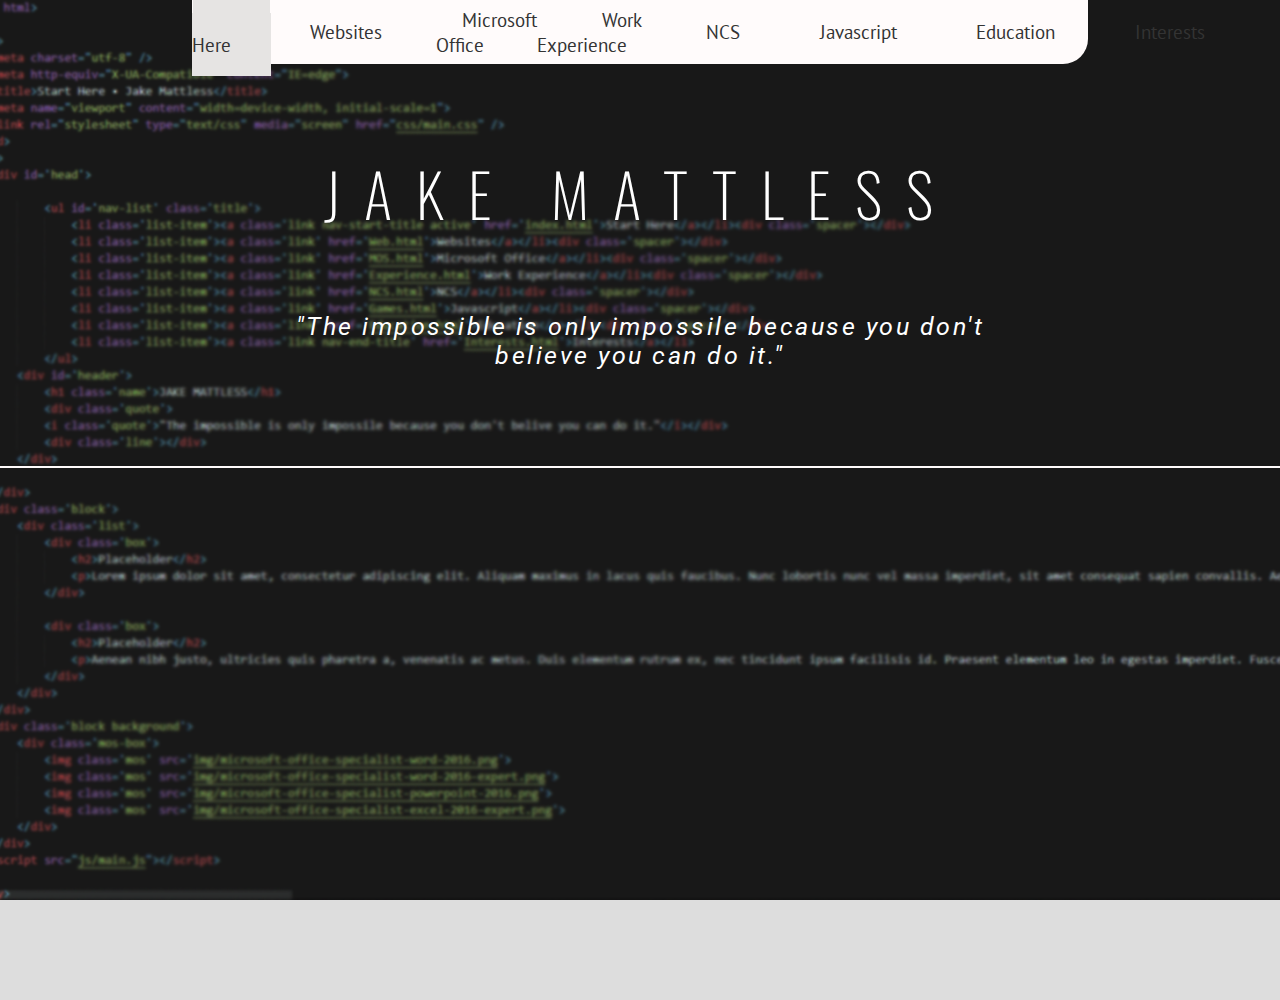
<file: index.html>
<!DOCTYPE html>
<html>
    <head>
        <meta charset="utf-8" />
        <meta http-equiv="X-UA-Compatible" content="IE=edge">
        <title>Start Here • Jake Mattless</title>
        <meta name="viewport" content="width=device-width, initial-scale=1">
        <link rel="stylesheet" type="text/css" media="screen" href="css/main.css" />
    </head>
    <body style='overflow: hidden;'>
        <div id='head'>          

                <ul id='nav-list' class='title'>
                    <li class='list-item'><a class='link nav-start-title active' href='index.html'>Start Here</a></li><div class='spacer'></div>
                    <li class='list-item'><a class='link' href='Web.html'>Websites</a></li><div class='spacer'></div>
                    <li class='list-item'><a class='link' href='MOS.html'>Microsoft Office</a></li><div class='spacer'></div>
                    <li class='list-item'><a class='link' href='Experience.html'>Work Experience</a></li><div class='spacer'></div>
                    <li class='list-item'><a class='link' href='NCS.html'>NCS</a></li><div class='spacer'></div>
                    <li class='list-item'><a class='link' href='Games.html'>Javascript</a></li><div class='spacer'></div>
                    <li class='list-item'><a class='link' href='Education.html'>Education</a></li><div class='spacer'></div>
                    <li class='list-item'><a class='link nav-end-title' href='Interests.html'>Interests</a></li>
                </ul>
            <div id='header'>
                <h1 class='name'>JAKE MATTLESS</h1>
                <div class='quote'>
                <i class='quote'>"The impossible is only impossile because you don't believe you can do it."</i></div>  
                <div class='line'></div>
            </div>
            
        </div>
        <!--<div class='block'>
            <div class='list'>
                <div class='box'>
                    <h2>Placeholder</h2>
                    <p>Lorem ipsum dolor sit amet, consectetur adipiscing elit. Aliquam maximus in lacus quis faucibus. Nunc lobortis nunc vel massa imperdiet, sit amet consequat sapien convallis. Aenean lobortis efficitur justo, eget cursus mi dapibus accumsan. Aenean vitae sodales nunc, in mollis dolor. Vestibulum pharetra nulla sit amet mauris faucibus dignissim. Maecenas sodales nec velit in congue. Quisque et auctor enim, nec tempus urna. Praesent quis nibh mi. Integer bibendum viverra faucibus. Aenean iaculis aliquam mattis. Donec tincidunt velit luctus leo pretium volutpat. Vivamus vel sapien pharetra urna iaculis fringilla. Maecenas fringilla sollicitudin porttitor. Maecenas id ex quis felis ultricies pharetra in sit amet leo. </p>
                </div>

                <div class='box'>
                    <h2>Placeholder</h2>
                    <p>Aenean nibh justo, ultricies quis pharetra a, venenatis ac metus. Duis elementum rutrum ex, nec tincidunt ipsum facilisis id. Praesent elementum leo in egestas imperdiet. Fusce dignissim ex in vestibulum venenatis. Nullam ultricies aliquet nisi, eget tincidunt magna. Integer dapibus odio a eros suscipit, sit amet tristique velit pretium. Nullam suscipit tortor in risus commodo pellentesque. Nullam feugiat, risus ac malesuada eleifend, neque felis scelerisque quam, id efficitur velit tellus ut diam. Aenean tempus nisl finibus, condimentum quam quis, volutpat mi. Curabitur ligula orci, vehicula non lobortis eu, pharetra laoreet nibh. Pellentesque habitant morbi tristique senectus et netus et malesuada fames ac turpis egestas. Cras tincidunt ante eget nisl convallis auctor. Vivamus massa quam, blandit eget pulvinar vel, cursus nec lacus. Sed nec odio justo. </p>
                </div>
            </div>
        </div>
        <div class='block background'>
            <div class='mos-box'>
                <img class='mos' src='img/microsoft-office-specialist-word-2016.png'>
                <img class='mos' src='img/microsoft-office-specialist-word-2016-expert.png'>
                <img class='mos' src='img/microsoft-office-specialist-powerpoint-2016.png'>
                <img class='mos' src='img/microsoft-office-specialist-excel-2016-expert.png'>
            </div>
        </div>-->
        <script src="js/main.js"></script>
        
    </body>
</html>
</file>
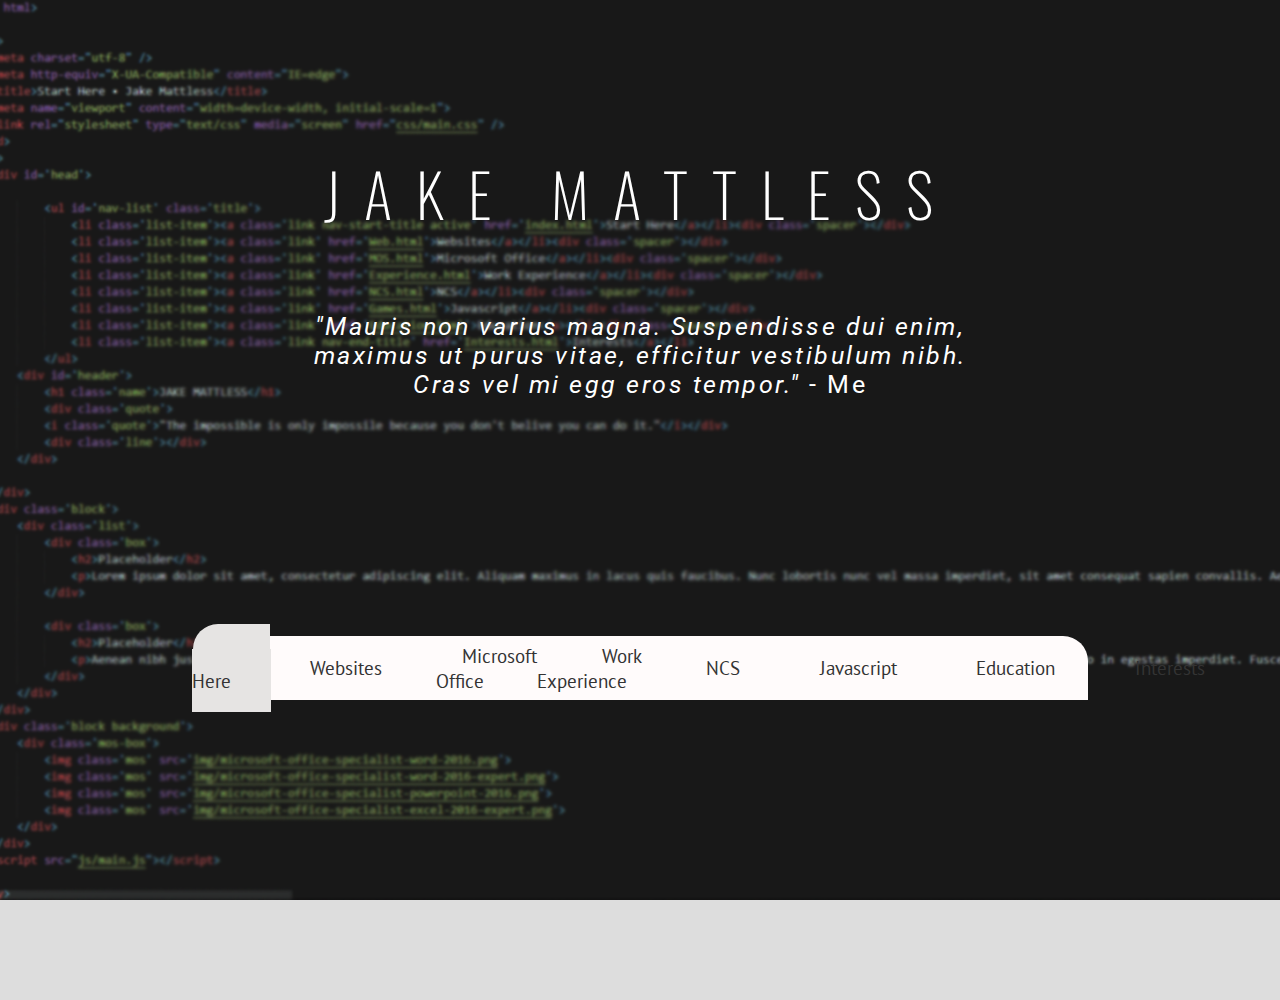
<file: Education.html>
<!DOCTYPE html>
<html>
    <head>
            <meta charset="utf-8" />
            <meta http-equiv="X-UA-Compatible" content="IE=edge">
            <title>Start Here • Jake Mattless</title>
            <meta name="viewport" content="width=device-width, initial-scale=1">
            <link rel="stylesheet" type="text/css" media="screen" href="css/main.css" />
    </head>
    <body>
        <div id='head'>  
            <!--<div class='overlay'></div>   -->
        

            <ul id='nav-list' class='stay'>
                    <li class='list-item'><a class='link nav-start active' href='index.html'>Start Here</a></li><div class='spacer'></div>
                    <li class='list-item'><a class='link' href='Web.html'>Websites</a></li><div class='spacer'></div>
                    <li class='list-item'><a class='link' href='MOS.html'>Microsoft Office</a></li><div class='spacer'></div>
                    <li class='list-item'><a class='link' href='Experience.html'>Work Experience</a></li><div class='spacer'></div>
                    <li class='list-item'><a class='link' href='NCS.html'>NCS</a></li><div class='spacer'></div>
                    <li class='list-item'><a class='link' href='Games.html'>Javascript</a></li><div class='spacer'></div>
                    <li class='list-item'><a class='link' href='Education.html'>Education</a></li><div class='spacer'></div>
                    <li class='list-item'><a class='link nav-end' href='Interests.html'>Interests</a></li>
                </ul>
            <div id='header'>
                <h1 class='name'>JAKE MATTLESS</h1>
                <div class='quote'>
                <i class='quote'>"Mauris non varius magna. Suspendisse dui enim, maximus ut purus vitae,
                    efficitur vestibulum nibh. Cras vel mi egg eros tempor."</i> - Me</div>
                    
            </div>
            
        </div>
    </body>
</html>
</file>
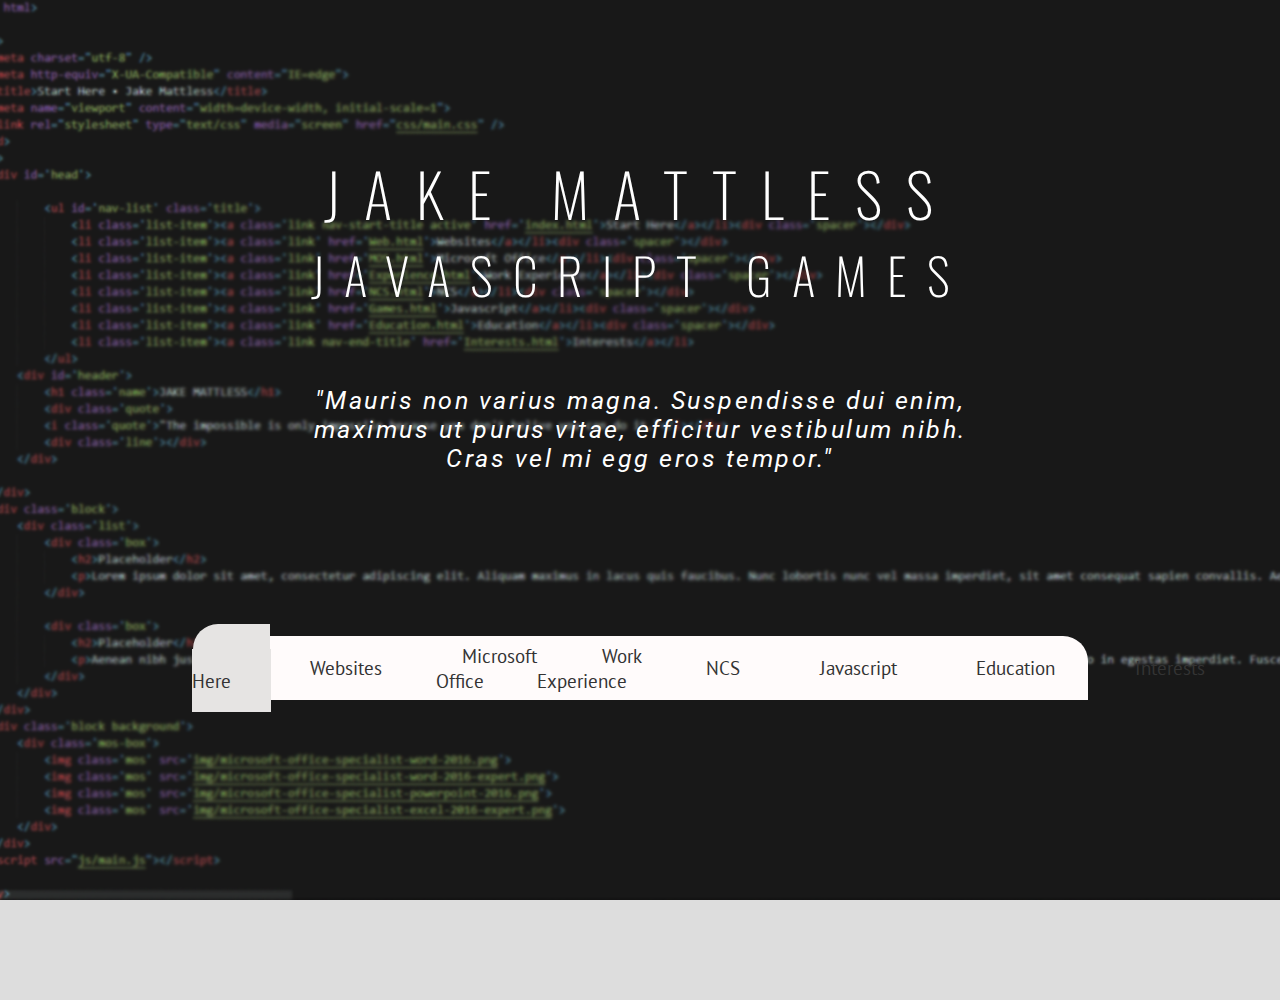
<file: Games.html>
<!DOCTYPE html>
<html lang="en">
    <head>
        <meta charset="UTF-8">
        <meta name="viewport" content="width=device-width, initial-scale=1.0">
        <meta http-equiv="X-UA-Compatible" content="ie=edge">
        <title>Javascript Games • Jake Mattless</title>
        <link rel="stylesheet" type="text/css" media="screen" href="css/main.css" />
        
    </head>
    <body>
        <div id='head'>
                <ul id='nav-list' class='stay'>
                        <li class='list-item'><a class='link nav-start active' href='index.html'>Start Here</a></li><div class='spacer'></div>
                        <li class='list-item'><a class='link' href='Web.html'>Websites</a></li><div class='spacer'></div>
                        <li class='list-item'><a class='link' href='MOS.html'>Microsoft Office</a></li><div class='spacer'></div>
                        <li class='list-item'><a class='link' href='Experience.html'>Work Experience</a></li><div class='spacer'></div>
                        <li class='list-item'><a class='link' href='NCS.html'>NCS</a></li><div class='spacer'></div>
                        <li class='list-item'><a class='link' href='Games.html'>Javascript</a></li><div class='spacer'></div>
                        <li class='list-item'><a class='link' href='Education.html'>Education</a></li><div class='spacer'></div>
                        <li class='list-item'><a class='link nav-end' href='Interests.html'>Interests</a></li>
                    </ul>
            <div id='header'>
                <h1 class='name'>JAKE MATTLESS</h1>
                <h3>JAVASCRIPT GAMES</h3>
                <div class='quote'>
                    <i class='quote'>"Mauris non varius magna. Suspendisse dui enim, maximus ut purus vitae,
                    efficitur vestibulum nibh. Cras vel mi egg eros tempor."</i>
                </div>   
            </div>
        </div>
        <script src="js/main.js"></script>
    </body>
</html>
</file>
<file: css/main.css>
@import url('https://fonts.googleapis.com/css?family=Oswald|PT+Sans|Roboto');

:root {
    --colorA: #FFFBFB;
    --fontA: 'PT Sans', sans-serif;
    --fontB: 'Roboto', sans-serif;
    --fontC: 'Oswald', sans-serif;

}

* {
    box-sizing: border-box;
    margin: 0;
    padding: 0;
}

body {
    background-color: #dddddd;
    overflow-x: hidden;
}

#nav-list {
    font-size: 1.2em;
    font-family: var(--fontA);
    list-style: none;
    display: flex;
    justify-content: space-around;
    background-color: var(--colorA);
    align-items: center;
    z-index: 2;
    height: 64px;
}

.stay {
    margin: auto 15%;
    position: absolute;
    top: 636px;
    width: 70%;
    border-radius: 25px 25px 0 0;
}

.list-item {
    margin: 1em 0;
    word-wrap: normal;
    text-align: center;
}

.link {
    text-decoration: none;
    color: #333;
    padding: 1em 2.07em;
    transition-duration: 0.3s;
    z-index: 3;
}

.padd {
    padding: 1em 3.93em;
}

a:hover {
    background-color: #e6e4e3;
}

.spacer {
    width: 1px;
    background-color: #333;
    height: 45px;
}

#head {
    background-image: url('../img/Title-background.png');
    background-attachment: fixed;
    background-position: center;
    background-repeat: no-repeat;
    background-size: cover;
    height: 1000px;
    z-index: -1;
    opacity: 1;
}

.name {
    font-family: var(--fontC);
    color: #fff;
    text-align: center;
    font-size: 60px;
    font-weight: 100;
    letter-spacing: 0.4em;
    opacity: 1;
    top: 0;
    margin: auto;
    z-index: 2;
    display: block;
}

.overlay {
    position: absolute;
    top: 0;
    left: 0;
    
    background-color: #000;
    opacity: 0.5;
    height: 700px;
    width: 100%;
    z-index: 1;
}

#header {
    position: absolute;
    text-align: center;
    width: 100%;
    height: 400px;
    top: 100px;
    margin: 3em 0;
    z-index: 2;
}

div.quote {
    font-family: var(--fontB);
    color: #fff;
    text-align: center;
    font-size: 25px;
    letter-spacing: 0.1em;
    margin: 3em auto;
    width: 700px;
}

.block {
    height: 500px;
    font-family: var(--fontA);
}

.background {
    background-image: url('https://wallpapercave.com/wp/IXHSKnv.jpg');
    background-attachment: fixed;
    background-position: center;
    background-repeat: no-repeat;
    background-size: cover;
    height: 800px;
}

.background .overlay {
    position: absolute;
    top: 1200px;
    left: 0;
    background-color: #000;
    opacity: 0.5;
    height: 400px;
    width: 100%;
    z-index: 1;
}

h1, h2 {
    font-family: var(--fontB);
    text-align: center;
    font-size: 35px;
    margin-bottom: 0.4em;
}

.list {
    display: grid;
    grid-template-columns: 550px 550px;
    justify-content: space-evenly;
    font-size: 20px;
    padding: 1.5em;
}

.nav-start {
    border-radius: 25px 0 0 0;
}

.nav-end {
    border-radius: 0 25px 0 0;
}

.sticky {
    position: fixed;
    top: 0;
    z-index: 2;
    width: 100%;
    margin: 0;
    border-radius: 0 0 0 0;
}

.mos {
    width: 200px;
    margin: 200px 4em;
}

.mos-box {
    display: flex;
    justify-content: center;
    width: 100%;
}

.active {
    background-color: #e6e4e3;
}

h3 {
    font-family: var(--fontC);
    color: #fff;
    text-align: center;
    font-size: 50px;
    font-weight: 100;
    letter-spacing: 0.4em;
    opacity: 1;
    top: 0;
    margin: auto;
    z-index: 2;
    display: block;
}

.title {
    margin: auto 15%;
    position: initial;
    top: 636px;
    width: 70%;
    border-radius: 0 0 25px 25px;
}

.nav-start-title {
    border-radius: 0 0 0 25px;
}

.nav-end-title {
    border-radius: 0 0 25px 0;
}

.line {
    background-color: var(--colorA);
    width: 100%;
    height: 2px;
    margin: 6em 0;
}
</file>
